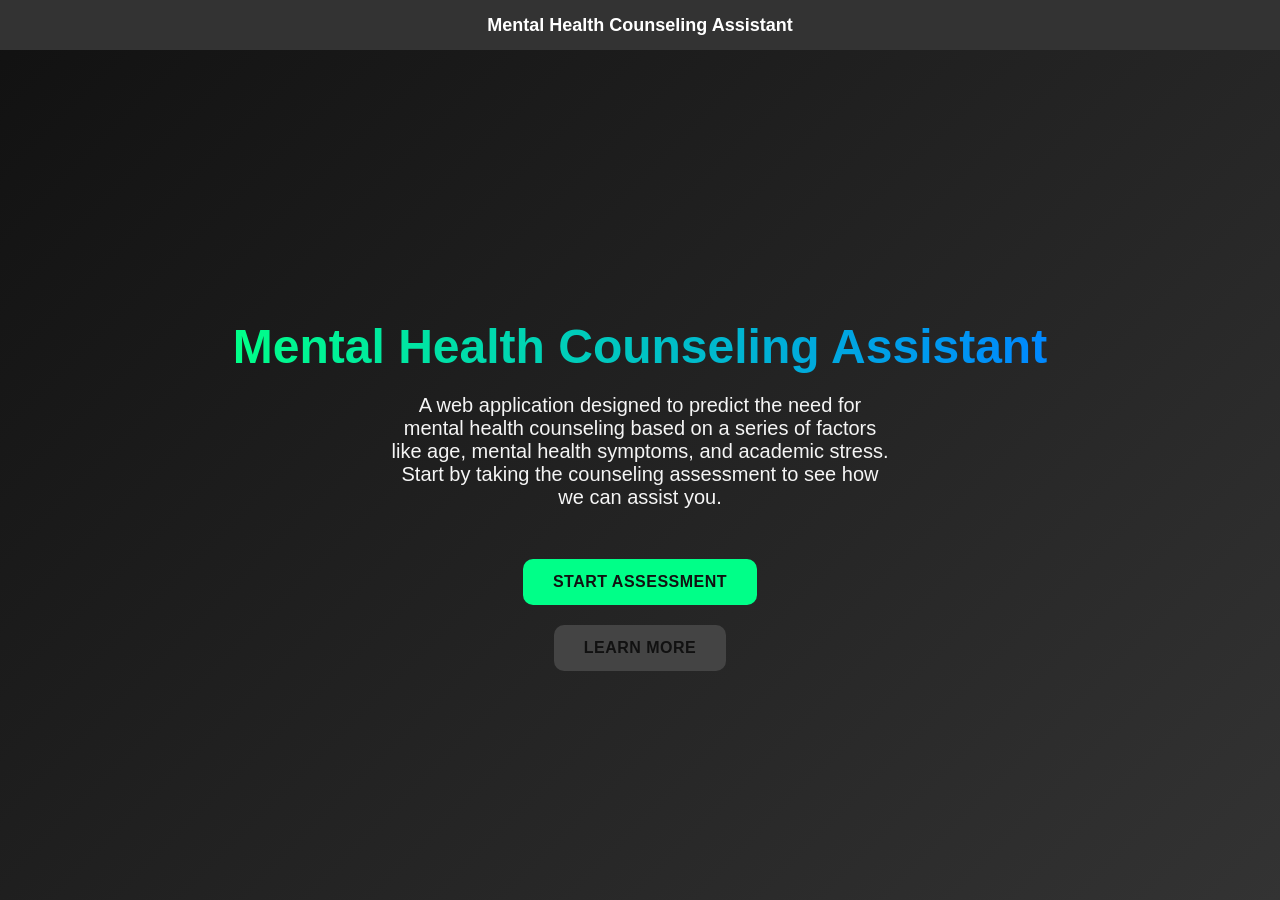
<file: templates/home.html>
<!DOCTYPE html>
<html lang="en">
  <head>
    <meta charset="UTF-8" />
    <meta name="viewport" content="width=device-width, initial-scale=1.0" />
    <title>Mental Health Counseling Assistant</title>
    
        <link rel="stylesheet" href="style.css" />
  </head>
  <body>
    <!-- Top Bar -->
    <div class="top-bar">
      Mental Health Counseling Assistant
    </div>

    <!-- Main Container -->
    <div class="main-container">
      <h1>Mental Health Counseling Assistant</h1>
      <p>
        A web application designed to predict the need for mental health counseling based on a series of factors like age, mental health symptoms, and academic stress. Start by taking the counseling assessment to see how we can assist you.
      </p>

      <!-- Buttons -->
      <button class="btn" id="assessmentBtn">Start Assessment</button>
      <button class="btn disabled" id="learnMoreBtn" disabled>Learn More</button>
    </div>

    <!-- Modal / Popup Form -->
    <div id="assessmentModal" class="modal">
      <div class="modal-content">
        <span class="close" id="closeModalBtn">&times;</span>
        <h2 class="modal-header">Counseling Need Prediction</h2>

        <form action="{{ url_for('predict_datapoint') }}" method="post">
          <div class="mb-3">
            <label class="form-label">Gender</label>
            <select class="form-control" name="gender" required>
              <option selected disabled value="">Select your Gender</option>
              <option value="male">Male</option>
              <option value="female">Female</option>
            </select>
          </div>
          <div class="mb-3">
            <label class="form-label">Age</label>
            <input
              class="form-control"
              type="number"
              name="age"
              placeholder="Enter your age"
              min="10"
              max="100"
              required
            />
          </div>
          <div class="mb-3">
            <label class="form-label">CGPA</label>
            <input
              class="form-control"
              type="number"
              step="0.01"
              name="cgpa"
              min="0"
              max="4"
              placeholder="Enter your CGPA (0-4)"
              required
            />
          </div>
          <div class="mb-3">
            <label class="form-label">Depression</label>
            <select class="form-control" name="depression" required>
              <option selected disabled value="">Select</option>
              <option value="1">Yes</option>
              <option value="0">No</option>
            </select>
          </div>
          <div class="mb-3">
            <label class="form-label">Anxiety</label>
            <select class="form-control" name="anxiety" required>
              <option selected disabled value="">Select</option>
              <option value="1">Yes</option>
              <option value="0">No</option>
            </select>
          </div>
          <div class="mb-3">
            <label class="form-label">Panic Attack</label>
            <select class="form-control" name="panic_attack" required>
              <option selected disabled value="">Select</option>
              <option value="1">Yes</option>
              <option value="0">No</option>
            </select>
          </div>
          <div class="mb-3">
            <label class="form-label">Specialist Treatment</label>
            <select class="form-control" name="specialist_treatment" required>
              <option selected disabled value="">Select</option>
              <option value="1">Yes</option>
              <option value="0">No</option>
            </select>
          </div>
          <div class="mb-3">
            <label class="form-label">Symptom Frequency (Last 7 Days)</label>
            <input
              class="form-control"
              type="number"
              name="symptom_frequency_last7days"
              placeholder="0-7"
              min="0"
              max="7"
              required
            />
          </div>
          <div class="mb-3">
            <label class="form-label">Has Mental Health Support</label>
            <select
              class="form-control"
              name="has_mental_health_support"
              required
            >
            <option selected disabled value="">Select</option>
            <option value="1">Yes</option>
            <option value="0">No</option>
          </select>
        </div>
        <div class="mb-3">
          <label class="form-label">Sleep Quality (1-5)</label>
          <input
            class="form-control"
            type="number"
            name="sleep_quality"
            placeholder="1-5"
            min="1"
            max="5"
            required
          />
        </div>
        <div class="mb-3">
          <label class="form-label">Study Stress Level (1-5)</label>
          <input
            class="form-control"
            type="number"
            name="study_stress_level"
            placeholder="1-5"
            min="1"
            max="5"
            required
          />
        </div>
        <div class="mb-3">
          <label class="form-label">Study Hours Per Week</label>
          <input
            class="form-control"
            type="number"
            name="study_hours_per_week"
            placeholder="Hours"
            min="0"
            max="168"
            required
          />
        </div>
        <div class="mb-3">
          <label class="form-label">Academic Engagement (1-5)</label>
          <input
            class="form-control"
            type="number"
            name="academic_engagement"
            placeholder="1-5"
            min="1"
            max="5"
            required
          />
        </div>
        <div class="mb-3">
          <input
            class="btn"
            type="submit"
            value="Predict Counseling Need"
          />
        </div>
      </form>
    </div>
  </div>

       <script src="script.js"></script>
</body>
</html>
</file>
<file: templates/style.css>
/* Reset */
      * {
        margin: 0;
        padding: 0;
        box-sizing: border-box;
        font-family: "Poppins", sans-serif;
      }

      /* Background Gradient */
      body {
        background: linear-gradient(135deg, #111111, #333333);
        min-height: 100vh;
        display: flex;
        justify-content: center;
        align-items: center;
        color: #f5f5f5;
        flex-direction: column;
        padding: 20px;
      }

      /* Top Bar */
      .top-bar {
        width: 100%;
        height: 50px;
        background-color: #333333;
        display: flex;
        justify-content: center;
        align-items: center;
        color: #fff;
        font-weight: bold;
        font-size: 18px;
        position: absolute;
        top: 0;
      }

      /* Main Container */
      .main-container {
        display: flex;
        flex-direction: column;
        justify-content: center;
        align-items: center;
        text-align: center;
        margin-top: 100px;
      }

      /* Title */
      h1 {
        font-size: 48px;
        background: linear-gradient(90deg, #00ff88, #0088ff);
        -webkit-background-clip: text;
        -webkit-text-fill-color: transparent;
        margin-bottom: 20px;
      }

      /* Description */
      p {
        font-size: 20px;
        color: #f5f5f5;
        margin-bottom: 40px;
        max-width: 500px;
      }

      /* Buttons */
      .btn {
        padding: 14px 30px;
        font-size: 16px;
        margin: 10px;
        border: none;
        border-radius: 10px;
        cursor: pointer;
        transition: all 0.3s ease;
        font-weight: 600;
        letter-spacing: 0.5px;
        background: #00ff88;
/*background: linear-gradient(135deg, #00ff88, #0088ff);*/
                
color: #111;
        text-transform: uppercase;
      }

      .btn:hover {
        background: linear-gradient(135deg, #00ff88, #ff0080);
        transform: translateY(-3px);
        box-shadow: 0px 6px 15px rgba(0, 255, 136, 0.3);
      }

      .btn.disabled {
        background: #444;
        cursor: not-allowed;
        box-shadow: none;
      }

      /* Modal - Popup Form */
      .modal {
        display: none; /* Hidden by default */
        position: fixed;
        z-index: 1;
        left: 0;
        top: 0;
        width: 100%;
        height: 100%;
        overflow: auto;
        background-color: rgba(0, 0, 0, 0.4);
        padding-top: 60px;
      }

      /* Modal Content */
      .modal-content {
        background-color: #222;
        margin: 5% auto;
        padding: 20px;
        border: 1px solid #888;
        width: 80%;
        max-width: 650px;
        border-radius: 10px;
        box-shadow: 0px 10px 25px rgba(0, 0, 0, 0.3);
      }

      .modal-header {
        font-size: 24px;
        color: #f5f5f5;
        margin-bottom: 10px;
      }

      /* Close Button */
      .close {
        color: #f5f5f5;
        font-size: 30px;
        font-weight: bold;
        position: absolute;
        top: 10px;
        right: 20px;
        cursor: pointer;
      }

      /* Form Styling Inside Modal */
      .form-label {
        display: block;
        font-weight: 500;
        margin-bottom: 6px;
        color: #f5f5f5;
      }

      .form-control {
        width: 100%;
        padding: 12px 14px;
        border: 1px solid #444;
        border-radius: 10px;
        font-size: 15px;
        background: #333;
        color: #f5f5f5;
        transition: all 0.3s ease;
        margin-bottom: 15px;
      }

      .form-control:focus {
        border-color: #00ff88;
        box-shadow: 0 0 10px rgba(0, 255, 136, 0.3);
        outline: none;
        transform: scale(1.02);
      }
</file>
